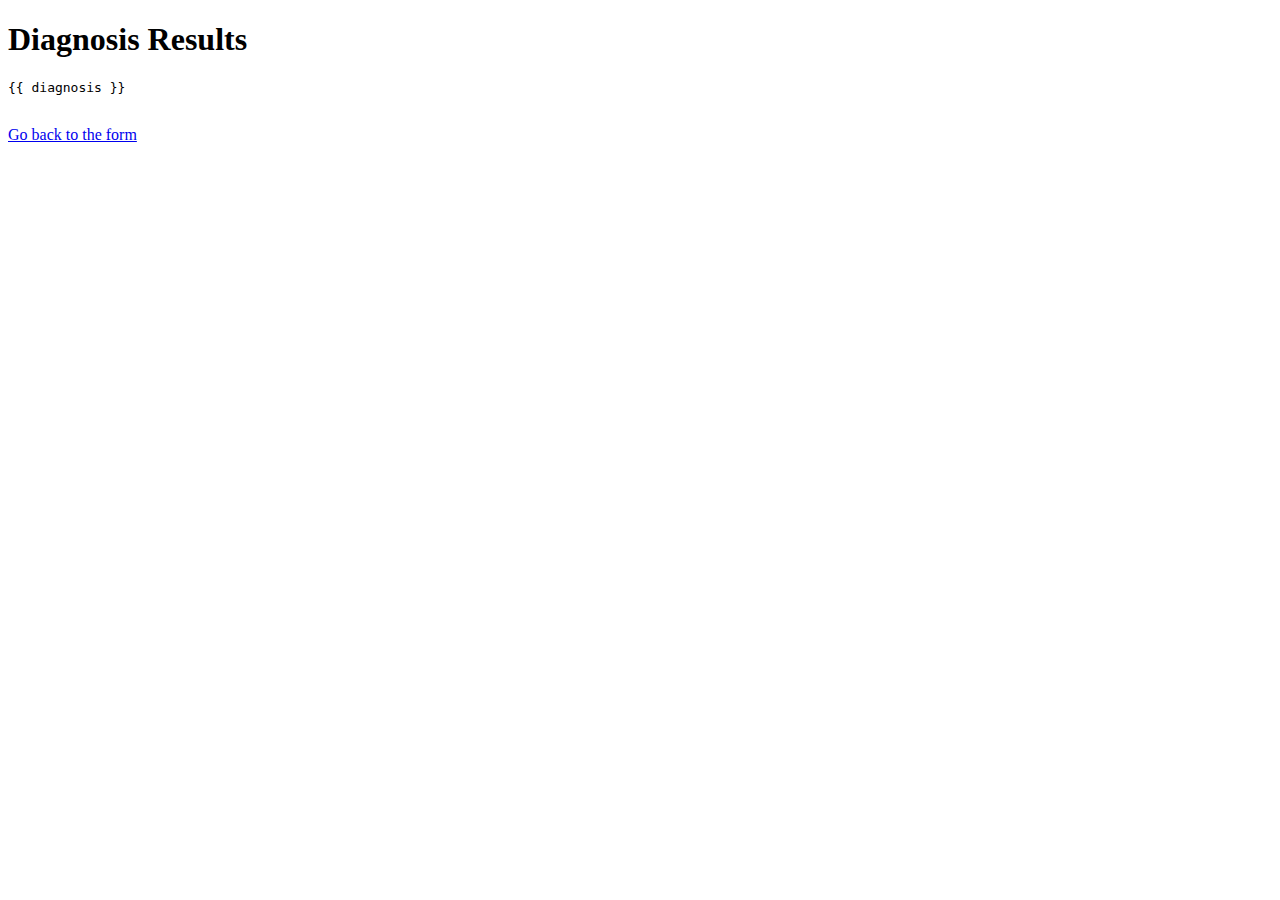
<file: result.html>
<!DOCTYPE html>
<html lang="en">
<head>
    <meta charset="UTF-8">
    <meta name="viewport" content="width=device-width, initial-scale=1.0">
    <title>Medical Diagnosis Result</title>
</head>
<body>
    <h1>Diagnosis Results</h1>
    <pre>{{ diagnosis }}</pre>  <!-- Display the diagnosis message here -->
    <br>
    <a href="/">Go back to the form</a>  <!-- Link to go back to the main form -->
</body>
</html>
</file>
